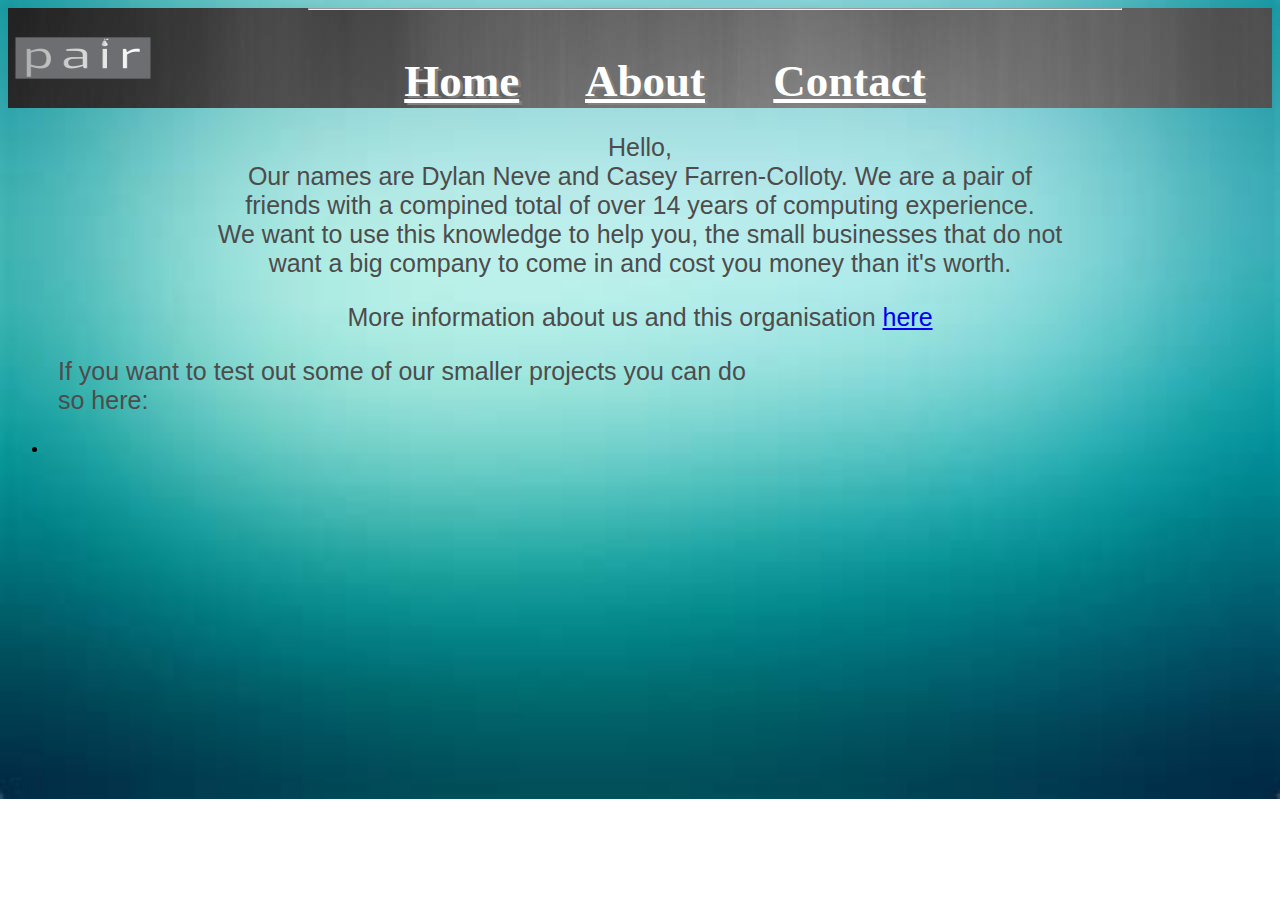
<file: index.html>
<!DOCTYPE html>
<html lang="en" dir="ltr">
<head>
  <title> PAIR </title>
  <link rel="stylesheet" href="./css/style.css">
</head>
<body>
<!-- Header -->
<div class="header">
  <img src="./img/PairLogo.png" alt="Logo" id="logo" class="header">
  <!-- Page Navigation -->
    <hr>
    <h3 class="pageTitle">
      <a href="index.html" class="pageTitle">Home</a>
      <a href="about.html" class="pageTitle">About</a>
      <a href="contact.html" class="pageTitle">Contact</a>
    </h3>
  </div class="header">
  <!-- Intro paragraph -->
  <div>
    <p class="paragraph-center">Hello, <br>Our names are Dylan Neve and Casey Farren-Colloty. We are a pair of friends with a compined total of over 14 years of computing experience. <br> We want to use this knowledge to help you, the small businesses that do not want a big company to come in and cost you money than it's worth.</p>
    <p class="paragraph-center">More information about us and this organisation <a href="about.html">here</a></p>
    <p class="paragraph-left">If you want to test out some of our smaller projects you can do so here: </p>
    <ul>
      <li></li>
    </ul>
  </div>
</body>
</html>
</file>
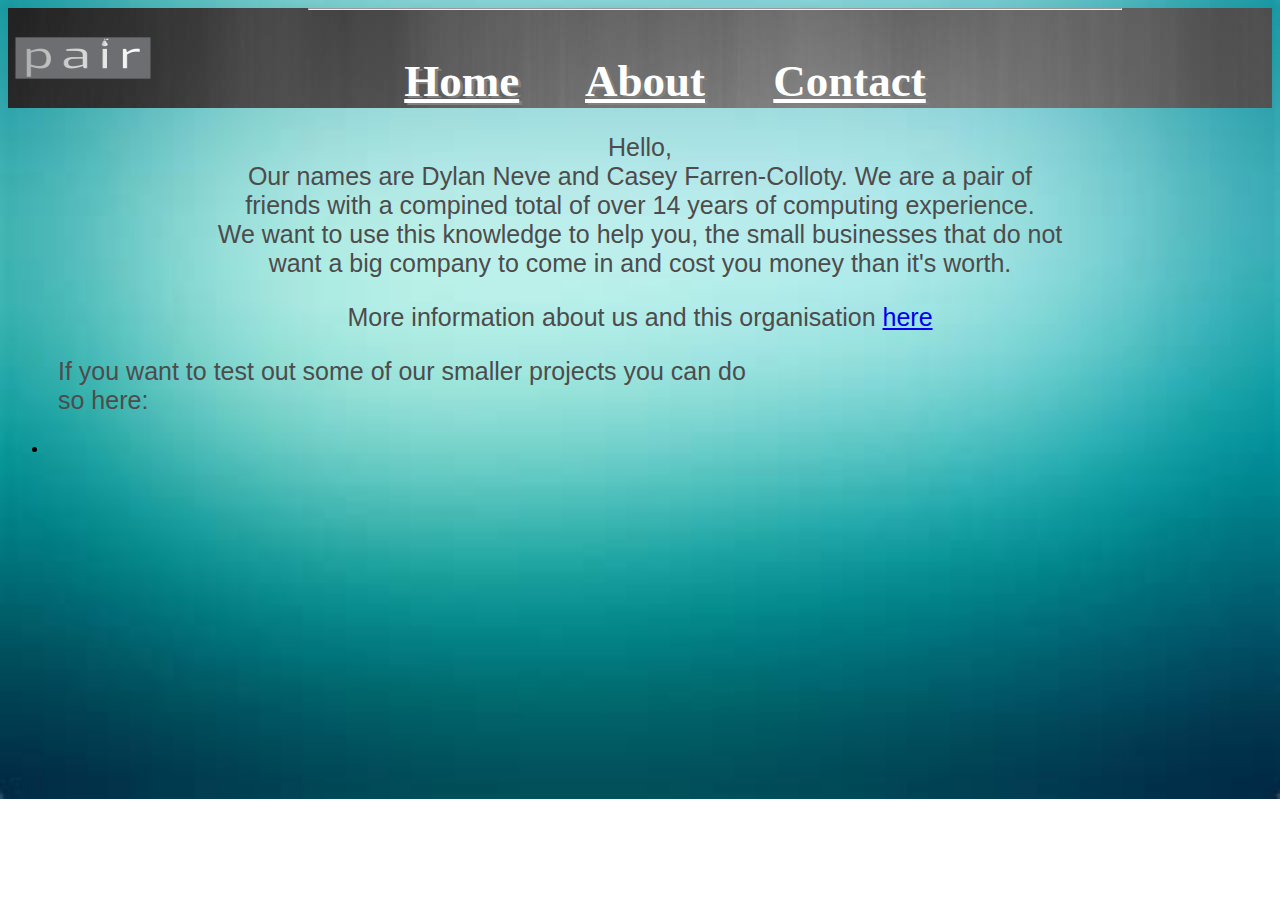
<file: pairSite/index.html>
<!DOCTYPE html>
<html lang="en" dir="ltr">
<head>
  <title> PAIR </title>
  <link rel="stylesheet" href="./css/style.css">
</head>
<body>
<!-- Header -->
<div class="header">
  <img src="./img/PairLogo.png" alt="Logo" id="logo" class="header">
  <!-- Page Navigation -->
    <hr>
    <h3 class="pageTitle">
      <a href="index.html" class="pageTitle">Home</a>
      <a href="about.html" class="pageTitle">About</a>
      <a href="contact.html" class="pageTitle">Contact</a>
    </h3>
  </div class="header">
  <!-- Intro paragraph -->
  <div>
    <p class="paragraph-center">Hello, <br>Our names are Dylan Neve and Casey Farren-Colloty. We are a pair of friends with a compined total of over 14 years of computing experience. <br> We want to use this knowledge to help you, the small businesses that do not want a big company to come in and cost you money than it's worth.</p>
    <p class="paragraph-center">More information about us and this organisation <a href="about.html">here</a></p>
    <p class="paragraph-left">If you want to test out some of our smaller projects you can do so here: </p>
    <ul>
      <li></li>
    </ul>
  </div>
</body>
</html>
</file>
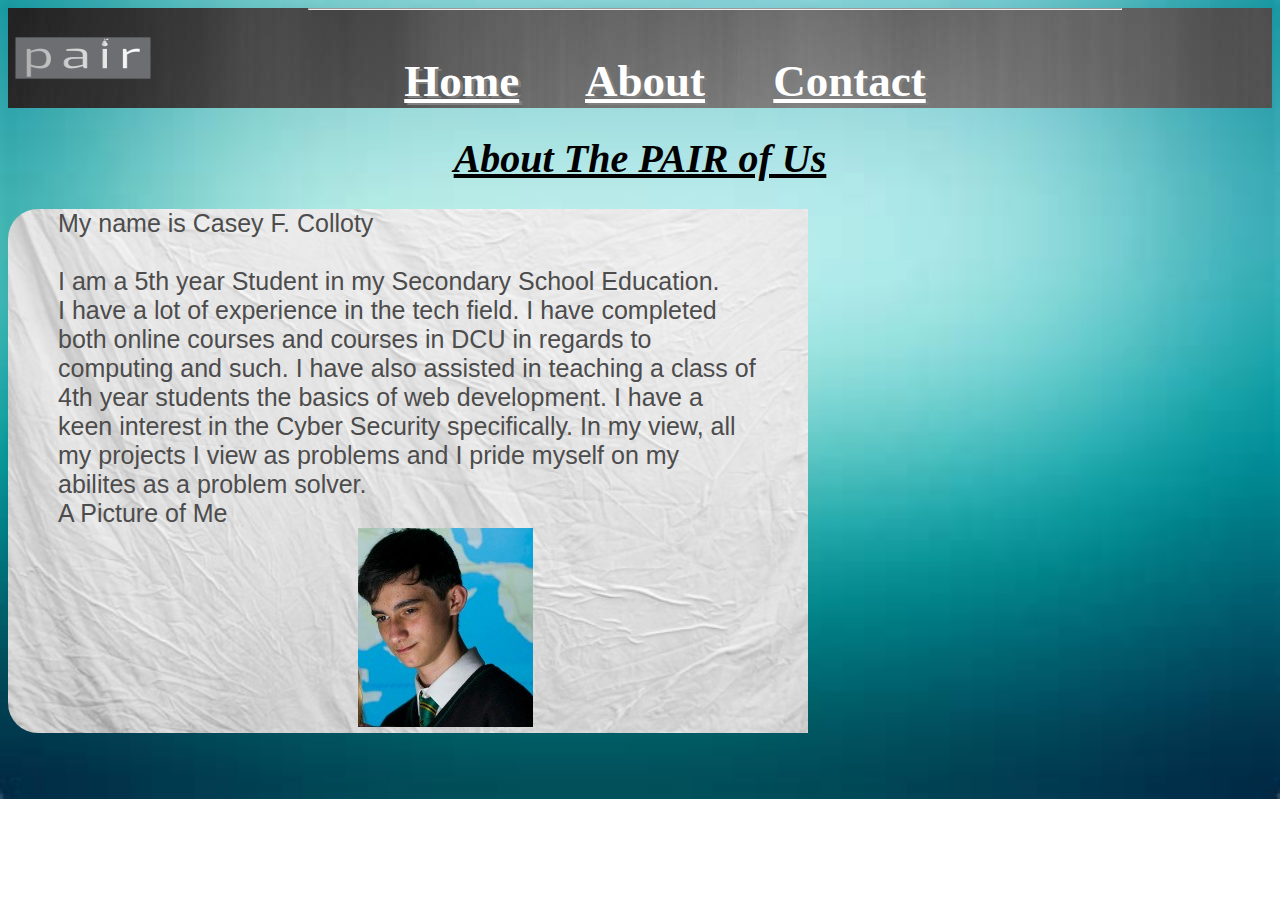
<file: about.html>
<!DOCTYPE html>
<html lang="en" dir="ltr">
<head>
  <title> PAIR </title>
  <link rel="stylesheet" href="./css/style.css">
</head>
<body>
<!-- Header -->
<div class="header">
  <img src="./img/PairLogo.png" alt="Logo" id="logo" class="header">
  <!-- Page Navigation -->
    <hr>
    <h3 class="pageTitle">
      <a href="index.html" class="pageTitle">Home</a>
      <a href="about.html" class="pageTitle">About</a>
      <a href="contact.html" class="pageTitle">Contact</a>
    </h3>
  </div class="header">

<h1 class="page-head">About The PAIR of Us</h1>
  <!-- Cas paragraph -->
  <div class="paper-background">
    <p class="paragraph-left">My name is Casey F. Colloty <br><br> I am a 5th year Student in my Secondary School Education. <br>I have a lot of experience in the tech field. I have completed both online courses and courses in DCU in regards to computing and such. I have also assisted in teaching a class of 4th year students the basics of web development. I have a keen interest in the Cyber Security specifically. In my view, all my projects I view as problems and I pride myself on my abilites as a problem solver.<br>A Picture of Me <br>
    <img class="image-of" src="./img/cas-pfp.jpg" alt="Picture Of Casey">    </p>
  </div class="paper-background">
</body>
</html>
</file>
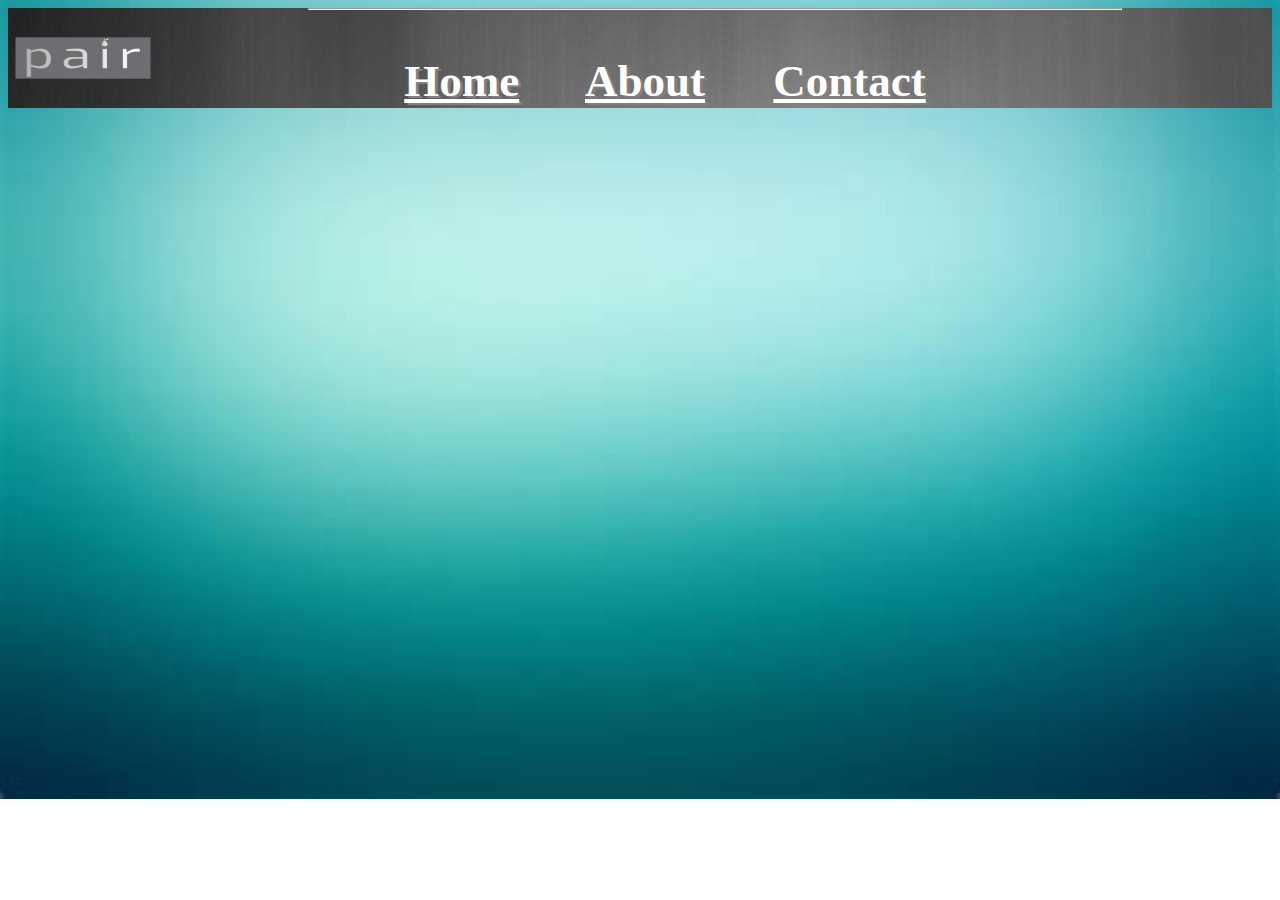
<file: contact.html>
<!DOCTYPE html>
<html lang="en" dir="ltr">
<head>
  <title> PAIR </title>
  <link rel="stylesheet" href="./css/style.css">
</head>
<body>
<!-- Header -->
<div class="header">
  <img src="./img/PairLogo.png" alt="Logo" id="logo" class="header">
  <!-- Page Navigation -->
    <hr>
    <h3 class="pageTitle">
      <a href="index.html" class="pageTitle">Home</a>
      <a href="about.html" class="pageTitle">About</a>
      <a href="contact.html" class="pageTitle">Contact</a>
    </h3>
  </div class="header">

</body>
</html>
</file>
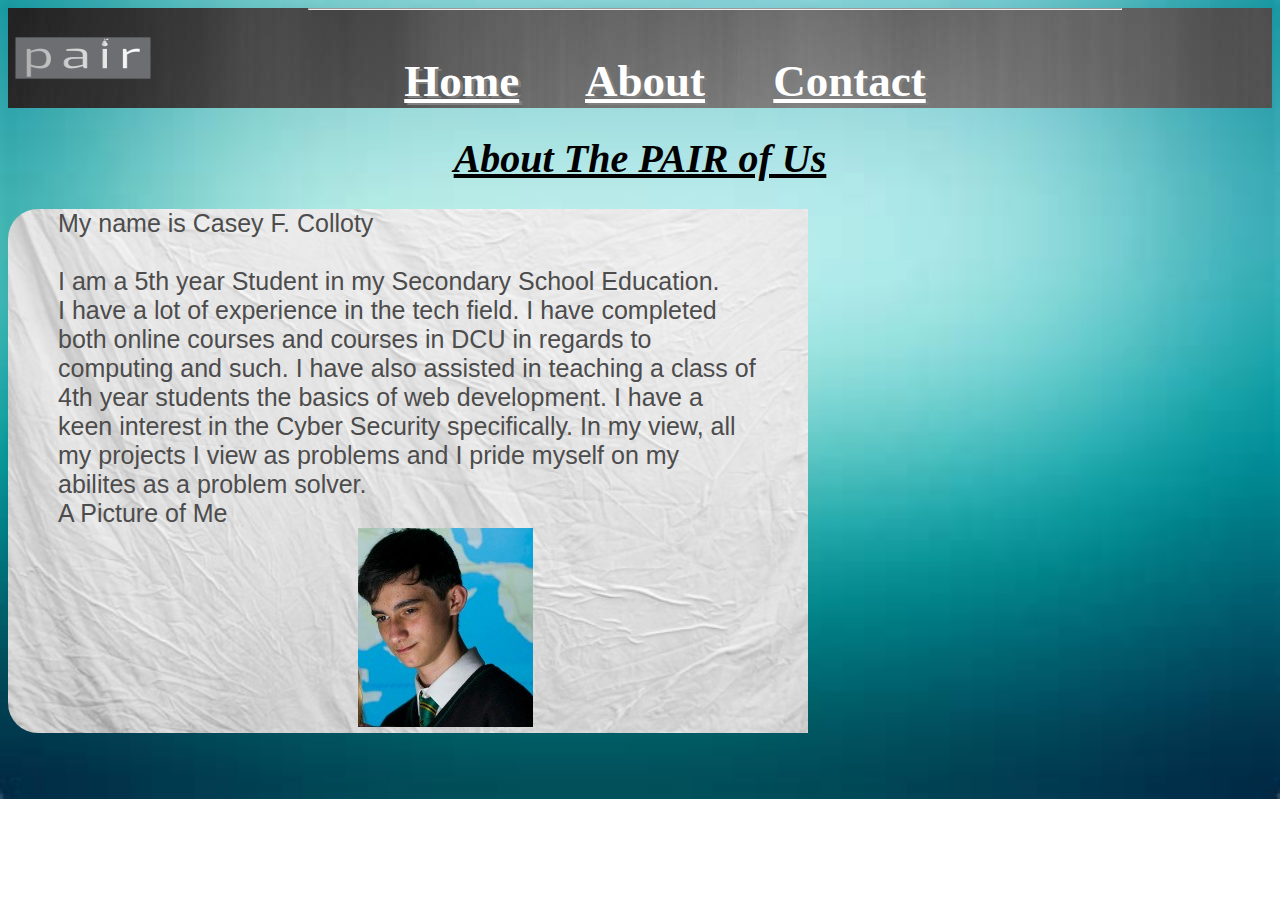
<file: pairSite/about.html>
<!DOCTYPE html>
<html lang="en" dir="ltr">
<head>
  <title> PAIR </title>
  <link rel="stylesheet" href="./css/style.css">
</head>
<body>
<!-- Header -->
<div class="header">
  <img src="./img/PairLogo.png" alt="Logo" id="logo" class="header">
  <!-- Page Navigation -->
    <hr>
    <h3 class="pageTitle">
      <a href="index.html" class="pageTitle">Home</a>
      <a href="about.html" class="pageTitle">About</a>
      <a href="contact.html" class="pageTitle">Contact</a>
    </h3>
  </div class="header">

<h1 class="page-head">About The PAIR of Us</h1>
  <!-- Cas paragraph -->
  <div class="paper-background">
    <p class="paragraph-left">My name is Casey F. Colloty <br><br> I am a 5th year Student in my Secondary School Education. <br>I have a lot of experience in the tech field. I have completed both online courses and courses in DCU in regards to computing and such. I have also assisted in teaching a class of 4th year students the basics of web development. I have a keen interest in the Cyber Security specifically. In my view, all my projects I view as problems and I pride myself on my abilites as a problem solver.<br>A Picture of Me <br>
    <img class="image-of" src="./img/cas-pfp.jpg" alt="Picture Of Casey">    </p>
  </div class="paper-background">
</body>
</html>
</file>
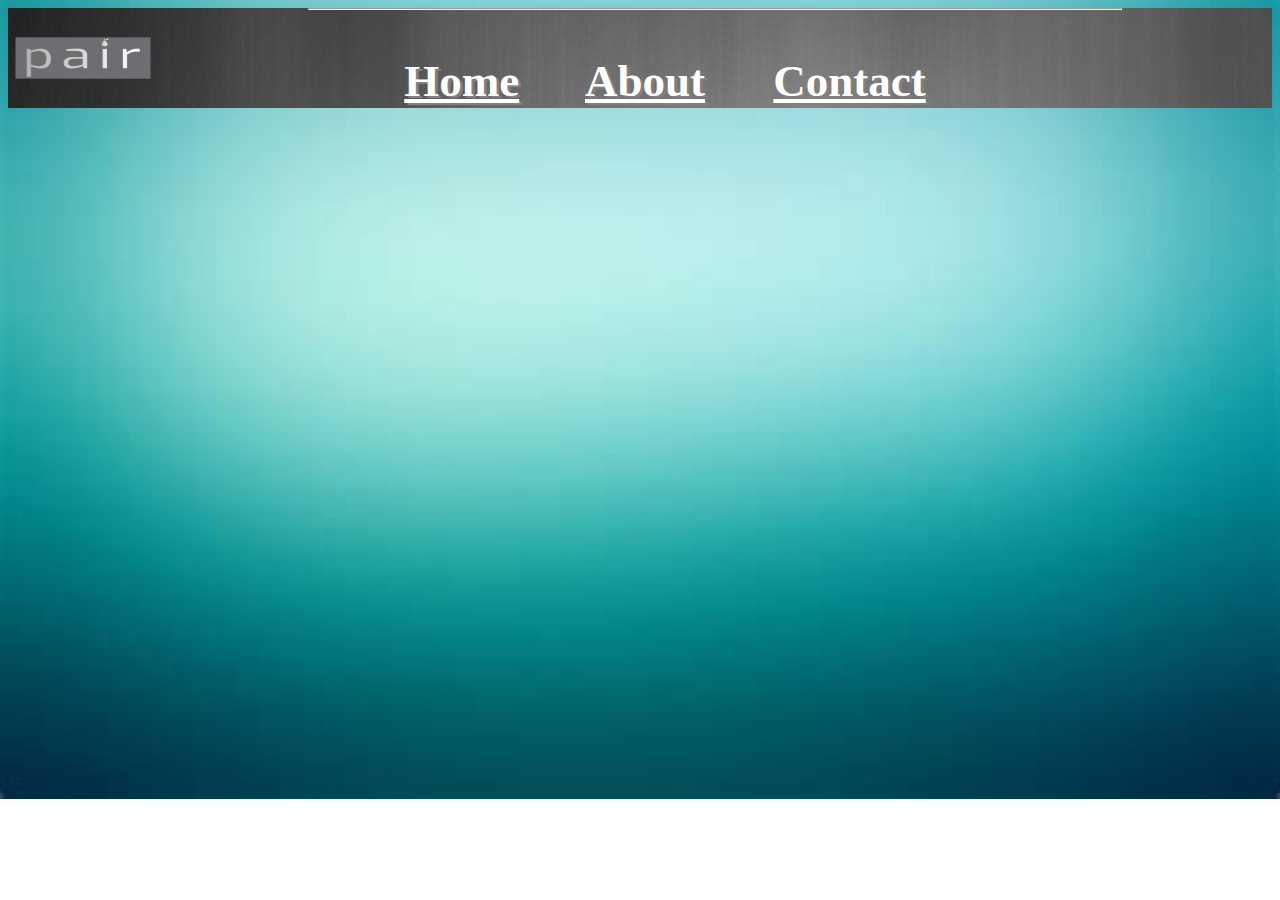
<file: pairSite/contact.html>
<!DOCTYPE html>
<html lang="en" dir="ltr">
<head>
  <title> PAIR </title>
  <link rel="stylesheet" href="./css/style.css">
</head>
<body>
<!-- Header -->
<div class="header">
  <img src="./img/PairLogo.png" alt="Logo" id="logo" class="header">
  <!-- Page Navigation -->
    <hr>
    <h3 class="pageTitle">
      <a href="index.html" class="pageTitle">Home</a>
      <a href="about.html" class="pageTitle">About</a>
      <a href="contact.html" class="pageTitle">Contact</a>
    </h3>
  </div class="header">

</body>
</html>
</file>
<file: css/style.css>
/* Universal */

body {
  background: url(../img/turq-background.jpg);
  background-repeat: no-repeat;
  background-size: cover;
  overflow: scroll;
}

.paper-background{
  background: url(../img/paper-background.jpg);
  background-size: 800px;
  background-repeat: no-repeat;
  border-radius: 30px;
}

/* Header */

.header {
  background: url(../img/grey-background.jpg);
  font-family: "Times New Roman", serif;
  color: white;
  height: 100px;
  text-align: center;
  padding-right: 150px;
  word-spacing: 7px;
}

.pageTitle {
  text-align: center;
  padding-right: 50px;
  font-size: 45px;
  color: white;
    text-shadow: 3px 2px grey;
}

#logo {
  float: left;
  width: 150px;
}

/* Main Body */
.paragraph-left  {
  font-family: "Helvetica";
  color: #4d4c4c;
  text-align: left;
  width: 700px;
  padding-left: 50px;
  font-size: 25px;
}

 .page-head {
   font-size: 40px;
   font-style: italic;
   text-align: center;
   text-decoration: underline;
   color: black;
 }

 .paragraph-center {
   text-align: center;
   font-size: 25px;
   margin-left: 200px;
   margin-right: 200px;
   font-family: "Helvetica";
   color: #4d4c4c;
 }

.link-to {
  color: red;
}

.image-of{
  padding-left: 300px;
}
</file>
<file: pairSite/css/style.css>
/* Universal */

body {
  background: url(../img/turq-background.jpg);
  background-repeat: no-repeat;
  background-size: cover;
  overflow: scroll;
}

.paper-background{
  background: url(../img/paper-background.jpg);
  background-size: 800px;
  background-repeat: no-repeat;
  border-radius: 30px;
}

/* Header */

.header {
  background: url(../img/grey-background.jpg);
  font-family: "Times New Roman", serif;
  color: white;
  height: 100px;
  text-align: center;
  padding-right: 150px;
  word-spacing: 7px;
}

.pageTitle {
  text-align: center;
  padding-right: 50px;
  font-size: 45px;
  color: white;
    text-shadow: 3px 2px grey;
}

#logo {
  float: left;
  width: 150px;
}

/* Main Body */
.paragraph-left  {
  font-family: "Helvetica";
  color: #4d4c4c;
  text-align: left;
  width: 700px;
  padding-left: 50px;
  font-size: 25px;
}

 .page-head {
   font-size: 40px;
   font-style: italic;
   text-align: center;
   text-decoration: underline;
   color: black;
 }

 .paragraph-center {
   text-align: center;
   font-size: 25px;
   margin-left: 200px;
   margin-right: 200px;
   font-family: "Helvetica";
   color: #4d4c4c;
 }

.link-to {
  color: red;
}

.image-of{
  padding-left: 300px;
}
</file>
